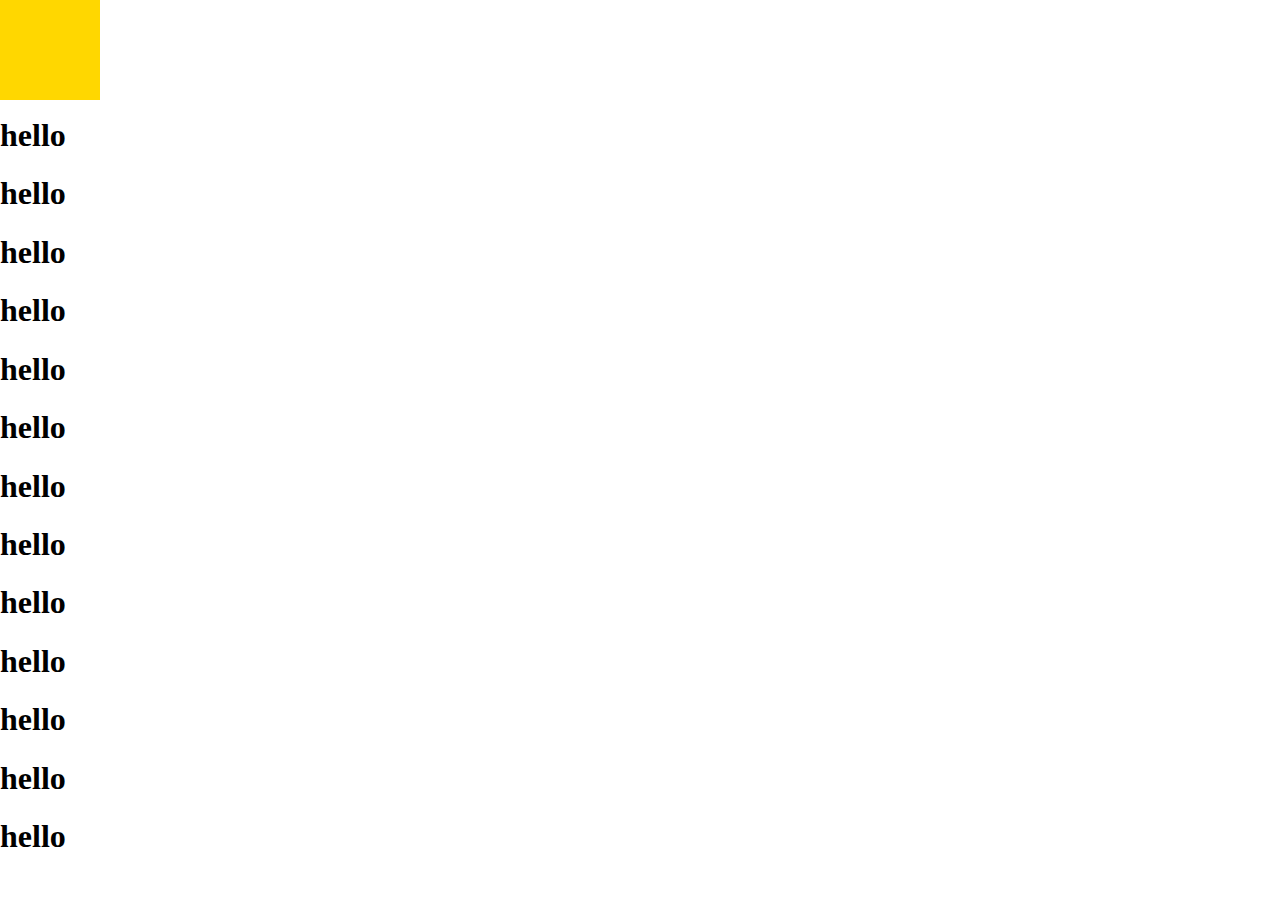
<file: testFolder/index.html>
<!DOCTYPE html>
<html lang="en" dir="ltr">
  <head>
    <meta charset="utf-8">
    <title>Harshal's Website</title>
    <link rel="stylesheet" href="style.css">
    <link rel="icon" href="favicon.ico">
  </head>
  <body>
    <div class="top-container">

    </div>
    <div class="middle-container">

    </div>
    <div class="bottom-container">
<h1>hello</h1>
<h1>hello</h1>
<h1>hello</h1>
<h1>hello</h1>
<h1>hello</h1>
<h1>hello</h1>
<h1>hello</h1>
<h1>hello</h1>
<h1>hello</h1>
<h1>hello</h1>
<h1>hello</h1>
<h1>hello</h1>
<h1>hello</h1>
<h1>hello</h1>
<h1>hello</h1>
    </div>
  </body>
</html>
</file>
<file: testFolder/style.css>
body{
  margin: 0;
}
h1{
  margin-top: 0;
}
.top-container{
  width: 100px;
  height: 100px;
  background-color: gold;
  position: fixed;

}
</file>
